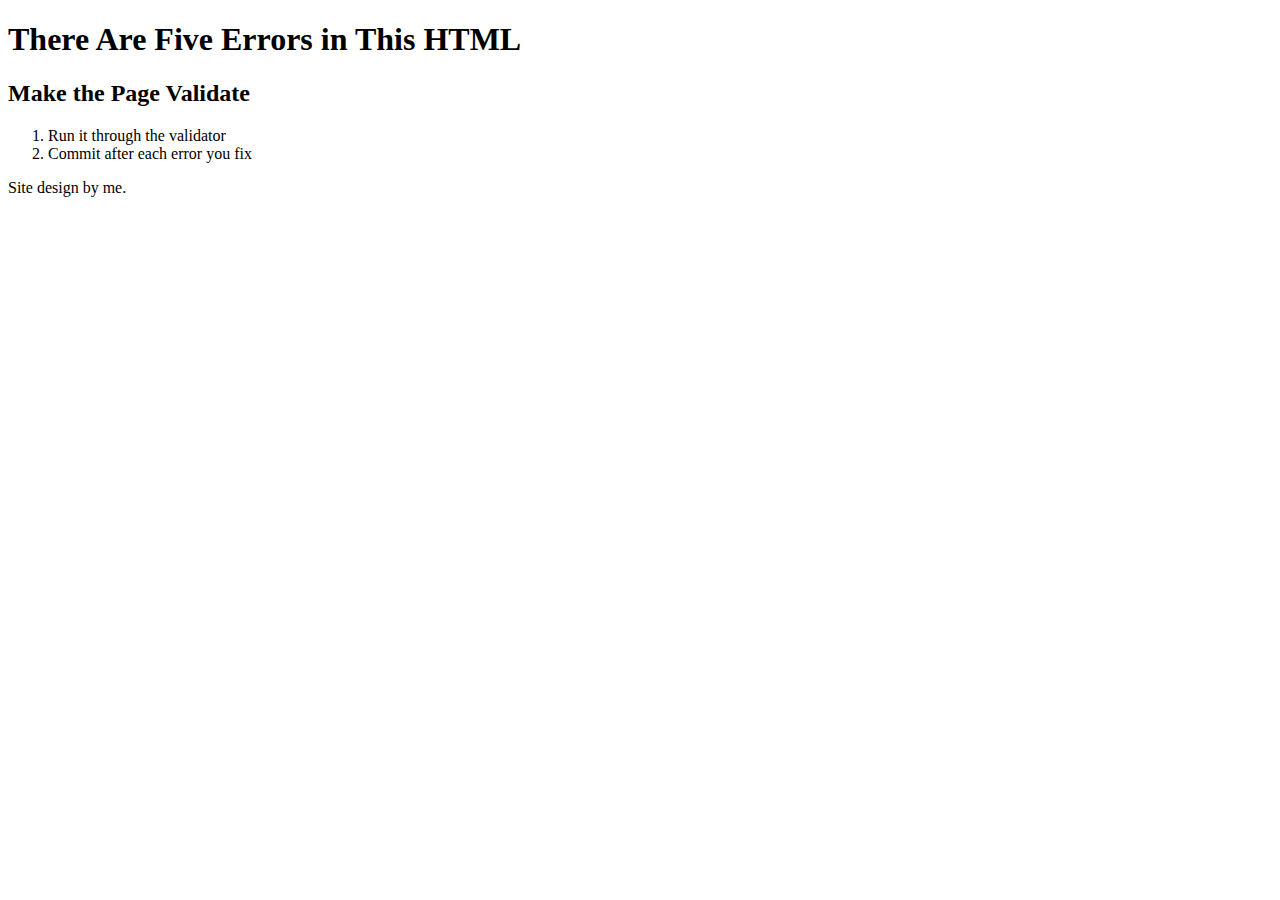
<file: pp-02/index.html>
<!DOCTYPE html>
<html lang="en">
  <head>
    <title>Validate Your HTML</title>
    <meta charset="utf-8"/>
  </head>
  <body id="main">
    <header>
      <h1>There Are Five Errors in This HTML</h1>
    </header>
    <article id="body">
      <h2>Make the Page Validate</h2>
      <ol>
        <li>Run it through the validator</li>
        <li>Commit after each error you fix</li>
      </ol>
    </article>
    <footer>
      <p>Site design by me.</p>
    </footer>
  </body>
</html>
</file>
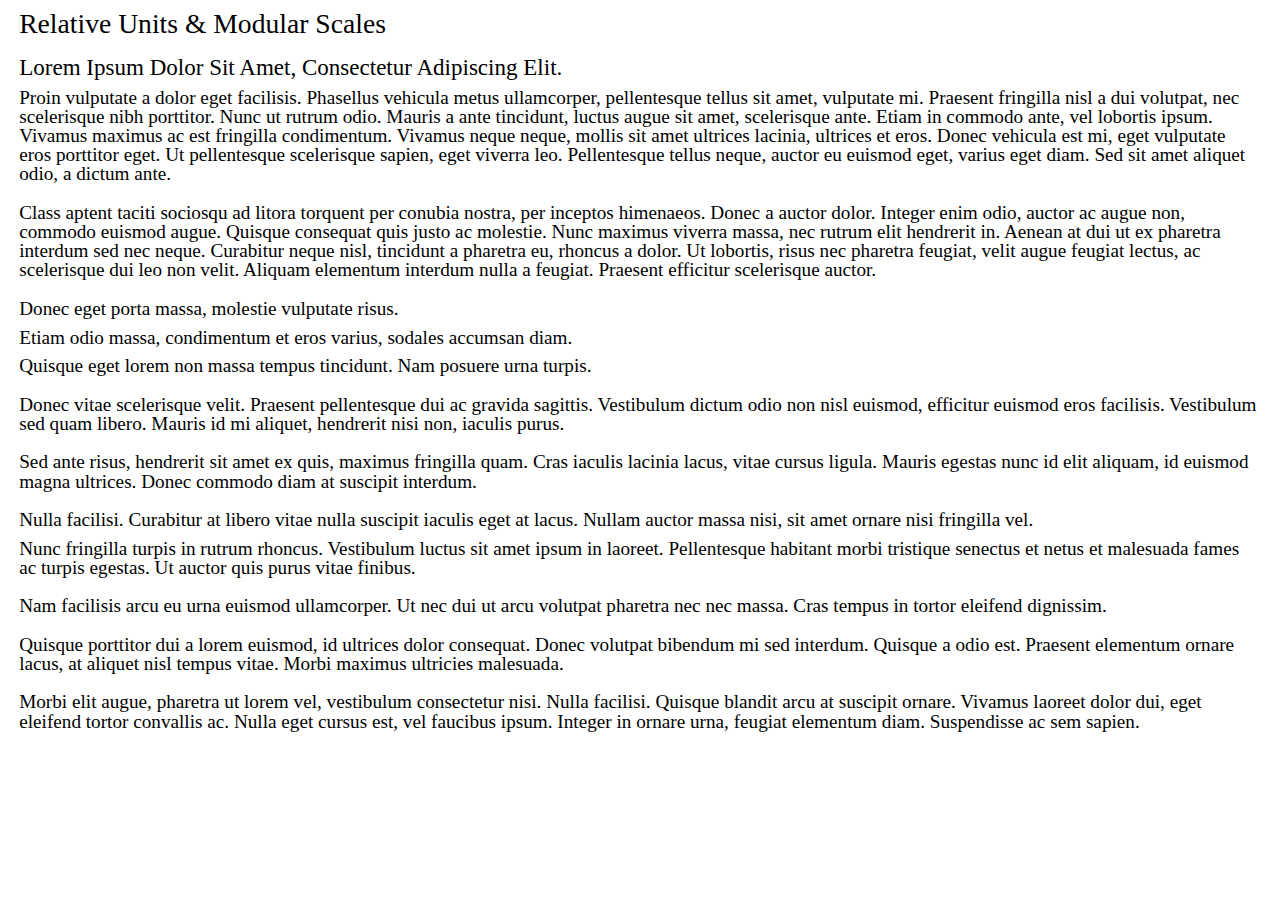
<file: pp-04/index.html>
<!DOCTYPE html>
<html lang="en">
  <head>
    <title>Setting Type in CSS</title>
    <meta charset="utf-8" />
    <link rel="stylesheet" media="screen" href="screen.css" />
  </head>
  <body>
    <header>
      <h1>Relative Units &amp; Modular Scales</h1>
    </header>
    <main>
      <article>
        <h2>Lorem Ipsum Dolor Sit Amet, Consectetur Adipiscing Elit.</h2>
        <p>
          Proin vulputate a dolor eget facilisis. Phasellus vehicula metus ullamcorper,
          pellentesque tellus sit amet, vulputate mi. Praesent fringilla nisl a dui volutpat, nec
          scelerisque nibh porttitor. Nunc ut rutrum odio. Mauris a ante tincidunt, luctus augue
          sit amet, scelerisque ante. Etiam in commodo ante, vel lobortis ipsum. Vivamus maximus ac
          est fringilla condimentum. Vivamus neque neque, mollis sit amet ultrices lacinia,
          ultrices et eros. Donec vehicula est mi, eget vulputate eros porttitor eget. Ut
          pellentesque scelerisque sapien, eget viverra leo. Pellentesque tellus neque, auctor eu
          euismod eget, varius eget diam. Sed sit amet aliquet odio, a dictum ante.
        </p>
        <p>
          Class aptent taciti sociosqu ad litora torquent per conubia nostra, per inceptos
          himenaeos. Donec a auctor dolor. Integer enim odio, auctor ac augue non, commodo euismod
          augue. Quisque consequat quis justo ac molestie. Nunc maximus viverra massa, nec rutrum
          elit hendrerit in. Aenean at dui ut ex pharetra interdum sed nec neque. Curabitur neque
          nisl, tincidunt a pharetra eu, rhoncus a dolor. Ut lobortis, risus nec pharetra feugiat,
          velit augue feugiat lectus, ac scelerisque dui leo non velit. Aliquam elementum interdum
          nulla a feugiat. Praesent efficitur scelerisque auctor.
        </p>
        <ul>
          <li>
            Donec eget porta massa, molestie vulputate risus.
          </li>
          <li>
            Etiam odio massa, condimentum et eros varius, sodales accumsan diam.
          </li>
          <li>
            Quisque eget lorem non massa tempus tincidunt. Nam posuere urna turpis.
          </li>
        </ul>
        <p>
          Donec vitae scelerisque velit. Praesent pellentesque dui ac gravida sagittis. Vestibulum
          dictum odio non nisl euismod, efficitur euismod eros facilisis. Vestibulum sed quam
          libero. Mauris id mi aliquet, hendrerit nisi non, iaculis purus.
        </p>
        <ul>
          <li>
            <p>
              Sed ante risus, hendrerit sit amet ex quis, maximus fringilla quam. Cras iaculis
              lacinia lacus, vitae cursus ligula. Mauris egestas nunc id elit aliquam, id euismod
              magna ultrices. Donec commodo diam at suscipit interdum.
            </p>
            <p>
              Nulla facilisi. Curabitur at libero vitae nulla suscipit iaculis eget at lacus. Nullam
              auctor massa nisi, sit amet ornare nisi fringilla vel.
            </p>
          </li>
          <li>
            <p>
              Nunc fringilla turpis in rutrum rhoncus. Vestibulum luctus sit amet ipsum in laoreet.
              Pellentesque habitant morbi tristique senectus et netus et malesuada fames ac turpis
              egestas. Ut auctor quis purus vitae finibus.
            </p>
            <p>
              Nam facilisis arcu eu urna euismod ullamcorper. Ut nec dui ut arcu volutpat pharetra
              nec nec massa. Cras tempus in tortor eleifend dignissim.
            </p>
            <p>
              Quisque porttitor dui a lorem euismod, id ultrices dolor consequat. Donec volutpat
              bibendum mi sed interdum. Quisque a odio est. Praesent elementum ornare lacus, at
              aliquet nisl tempus vitae. Morbi maximus ultricies malesuada.
            </p>
          </li>
        </ul>
        <p>
          Morbi elit augue, pharetra ut lorem vel, vestibulum consectetur nisi. Nulla facilisi.
          Quisque blandit arcu at suscipit ornare. Vivamus laoreet dolor dui, eget eleifend tortor
          convallis ac. Nulla eget cursus est, vel faucibus ipsum. Integer in ornare urna, feugiat
          elementum diam. Suspendisse ac sem sapien.
        </p>
      </article>
    </main>
  </body>
</html>
</file>
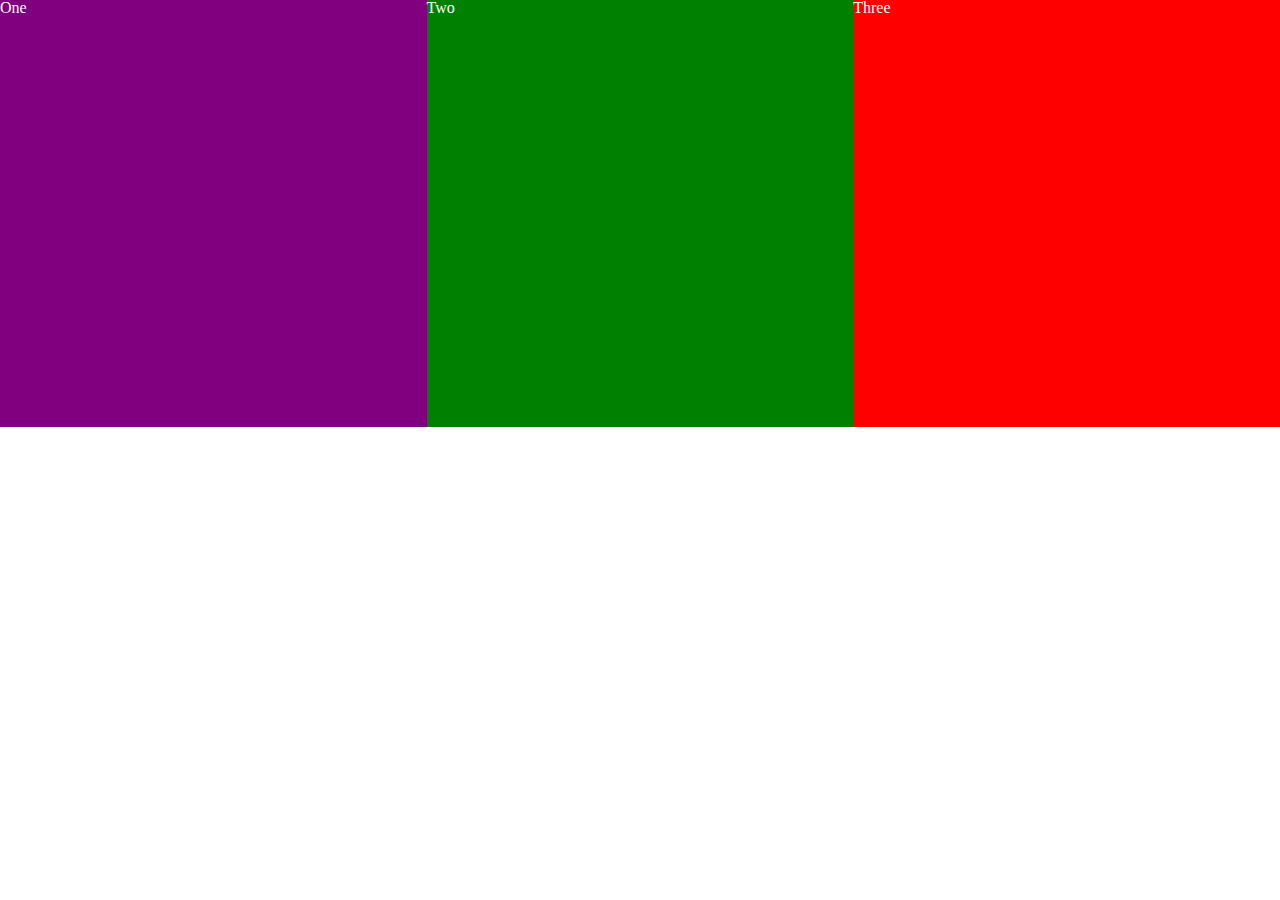
<file: pp-06/index.html>
<!DOCTYPE html>
<html class="flexbox" lang="en">
  <head>
    <title>Setting Type in CSS</title>
    <meta charset="utf-8" />
    <link rel="stylesheet" media="screen" href="screen.css" />
  </head>
  <body>
    <main id="content">
      <section id="three">
        <h2>Three</h2>
      </section>
      <section id="two">
        <h2>Two</h2>
      </section>
      <section id="one">
        <h2>One</h2>
      </section>
    </main>
  </body>
</html>
</file>
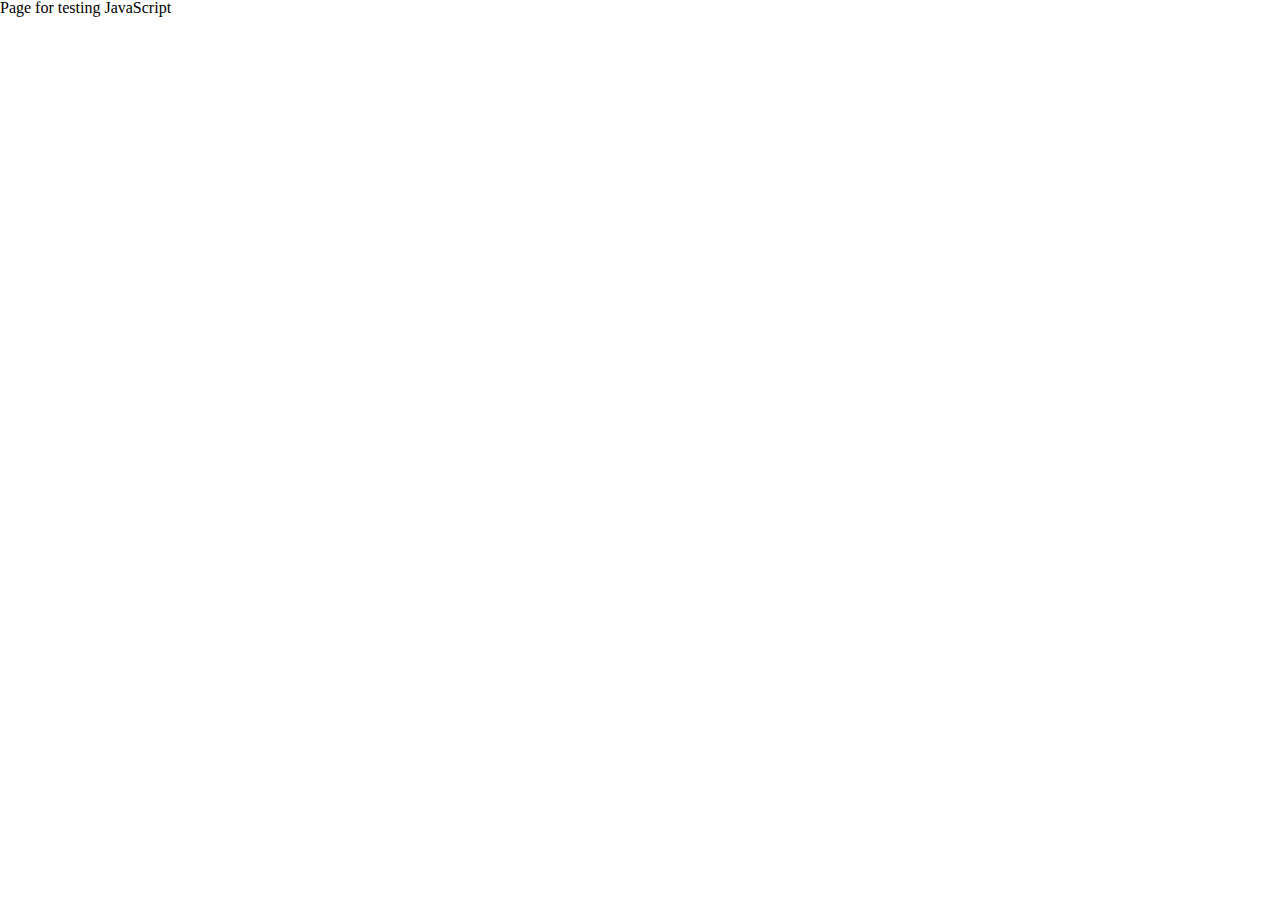
<file: pp-07/index.html>
<!DOCTYPE html>
<html lang="en" class="nojs">
<head>
  <title>JavaScript</title>
  <meta charset="utf-8" />
  <meta name="viewport" content="width=device-width,initial-scale=1.0,shrink-to-fit=no" />
  <link rel="stylesheet" media="screen" href="css/screen.css" /></head>
<body>
  <pre id="output">Page for testing JavaScript</pre>
  <script src="https://ajax.googleapis.com/ajax/libs/jquery/3.1.1/jquery.min.js"></script>
  <script src="site.js"></script>
</body>
</html>
</file>
<file: pp-04/screen.css>
/* http://meyerweb.com/eric/tools/css/reset/
   v2.0 | 20110126
   License: none (public domain)
*/
/* stylelint-disable */
/* Keep reset CSS to one minified line */
a,abbr,acronym,address,applet,article,aside,audio,b,big,blockquote,body,canvas,caption,center,cite,code,dd,del,details,dfn,div,dl,dt,em,embed,fieldset,figcaption,figure,footer,form,h1,h2,h3,h4,h5,h6,header,hgroup,html,i,iframe,img,ins,kbd,label,legend,li,mark,menu,nav,object,ol,output,p,pre,q,ruby,s,samp,section,small,span,strike,strong,sub,summary,sup,table,tbody,td,tfoot,th,thead,time,tr,tt,u,ul,var,video{margin:0;padding:0;border:0;font:inherit;vertical-align:baseline}article,aside,details,figcaption,figure,footer,header,hgroup,main,menu,nav,section{display:block}body{line-height:1}ol,ul{list-style:none}blockquote,q{quotes:none}blockquote:after,blockquote:before,q:after,q:before{content:'';content:none}table{border-collapse:collapse;border-spacing:0}
/* stylelint-enable */

/* ===== BASE STYLES ===== */
html{
  font-size: 1.2em;
  line-height: 1.5em;
  padding-left: 1em;
  padding-right: 1em;
}
h1{
  font-size: 1.44em;
  line-height: 1.728em;
}
h2{
  font-size: 1.2em;
  line-height: 1.728em;
}
p,
ul{
  padding-bottom: 1em;
}
li{
  padding-bottom: 0.5em;
}
li:last-child{
  padding-bottom: 0;
}
p:last-child{
  padding-bottom: 0em;
}
</file>
<file: pp-06/screen.css>
/* http://meyerweb.com/eric/tools/css/reset/
   v2.0 | 20110126
   License: none (public domain)
*/
/* stylelint-disable */
/* Keep reset CSS to one minified line */
a,abbr,acronym,address,applet,article,aside,audio,b,big,blockquote,body,canvas,caption,center,cite,code,dd,del,details,dfn,div,dl,dt,em,embed,fieldset,figcaption,figure,footer,form,h1,h2,h3,h4,h5,h6,header,hgroup,html,i,iframe,img,ins,kbd,label,legend,li,mark,menu,nav,object,ol,output,p,pre,q,ruby,s,samp,section,small,span,strike,strong,sub,summary,sup,table,tbody,td,tfoot,th,thead,time,tr,tt,u,ul,var,video{margin:0;padding:0;border:0;font:inherit;vertical-align:baseline}article,aside,details,figcaption,figure,footer,header,hgroup,main,menu,nav,section{display:block}body{line-height:1}ol,ul{list-style:none}blockquote,q{quotes:none}blockquote:after,blockquote:before,q:after,q:before{content:'';content:none}table{border-collapse:collapse;border-spacing:0}
/* stylelint-enable */
@import "compass/css3";
/* ===== BASE STYLES ===== */

/* ==== MODULAR STYLES === */
#one,
#two,
#three {
  color: white;
}
#one {
  background-color: purple;
}
#two {
  background-color: green;
}
#three{
  background-color: red;
}


/* ==== LAYOUT STYLES ==== */

#content {
  display: flex;
  flex-direction: column-reverse;
}

#one,
#two,
#three {
      width: 50vw;
      height: 50vw;
}

#one {

}

#two {

}

#three {

}


@media screen and (min-width: 600px) {

  #content {
      display: flex;
      flex-direction: row;
      flex-wrap: wrap;
  }

  #one {
      order: 1;
      width: 50vw;

  }

  #two {
      order: 2;
      width: 50vw;

  }

  #three {
      order: 3;
      width: 100vw;
      height: 100vw;

  }

}

@media screen and (min-width: 800px) {

  #one,
  #two,
  #three {
        width: 33.33vw;
        height: 33.33vw;
  }
}
</file>
<file: pp-07/css/screen.css>
/* http://meyerweb.com/eric/tools/css/reset/
   v2.0 | 20110126
   License: none (public domain)
*/
/* stylelint-disable*/
a,abbr,acronym,address,applet,article,aside,audio,b,big,blockquote,body,canvas,caption,center,cite,code,dd,del,details,dfn,div,dl,dt,em,embed,fieldset,figcaption,figure,footer,form,h1,h2,h3,h4,h5,h6,header,hgroup,html,i,iframe,img,ins,kbd,label,legend,li,mark,menu,nav,object,ol,output,p,pre,q,ruby,s,samp,section,small,span,strike,strong,sub,summary,sup,table,tbody,td,tfoot,th,thead,time,tr,tt,u,ul,var,video{margin:0;padding:0;border:0;font:inherit;vertical-align:baseline}article,aside,details,figcaption,figure,footer,header,hgroup,main,menu,nav,section{display:block}html{line-height:1}body{line-height:inherit}ol,ul{list-style:none}blockquote,q{quotes:none}blockquote:after,blockquote:before,q:after,q:before{content:'';content:none}table{border-collapse:collapse;border-spacing:0}
/* stylelint-enable */

/* ===== BASE STYLES ===== */


img {
  display: block;
  max-width: 100%;
}

/* ===== LAYOUT STYLES ===== */


/* ===== MODULAR STYLES ===== */


/* ===== STATE STYLES ===== */
</file>
